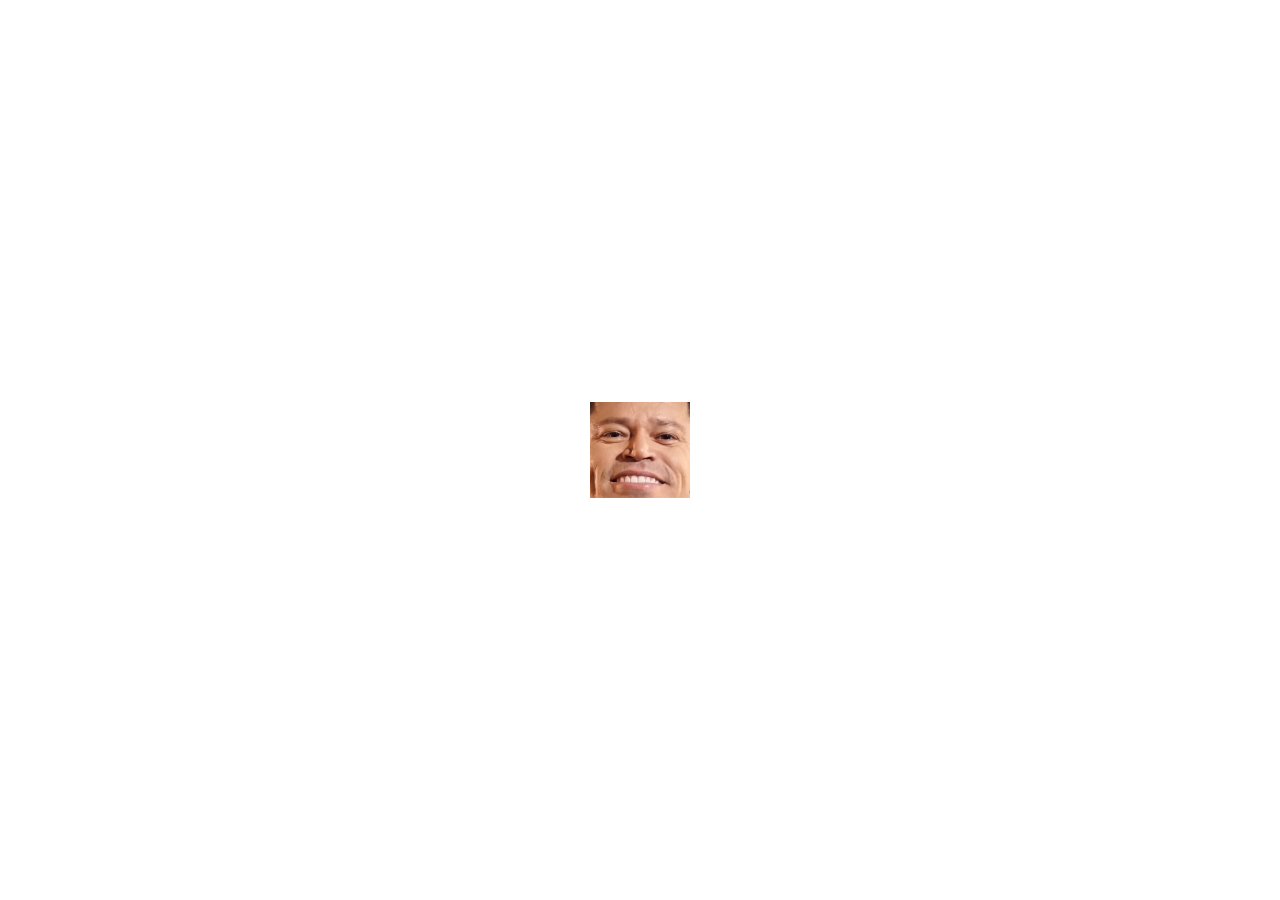
<file: index.html>
<!DOCTYPE html>
<html>
<head>
    <meta charset="utf-8">
    <title>Spiral</title>
    <meta name="description" content="Spiral Test">
    <meta name="viewport" content="width=device-width, initial-scale=1">
    <link rel="shortcut icon" href="assets/image.png" />
    <link rel="stylesheet" href="spiral.css">
    <script src="https://ajax.googleapis.com/ajax/libs/jquery/3.5.1/jquery.min.js"></script>
</head>

<body>
    <div class="spiral center">
        <img class="center" src="assets/image.png">
        <img class="center" src="assets/image.png">
        <img class="center" src="assets/image.png">
        <img class="center" src="assets/image.png">
        <img class="center" src="assets/image.png">
        <img class="center" src="assets/image.png">
        <img class="center" src="assets/image.png">
    </div>
    <script src="spiral.js" defer></script>
</body>

</html>
</file>
<file: spiral.css>
* {
    margin: 0;
    padding: 0;
    box-sizing: border-box;
}

html, body {
    position: relative;
    height: 100%;
}

.spiral {
    width: 200px;
    height: 200px;
}

.spiral img {
    position: absolute;
    width: 100px;
}

.center {
    position: absolute;
    top: 50%;
    left: 50%;
    margin-right: -50%;
    transform: translate(-50%, -50%)
}
</file>
